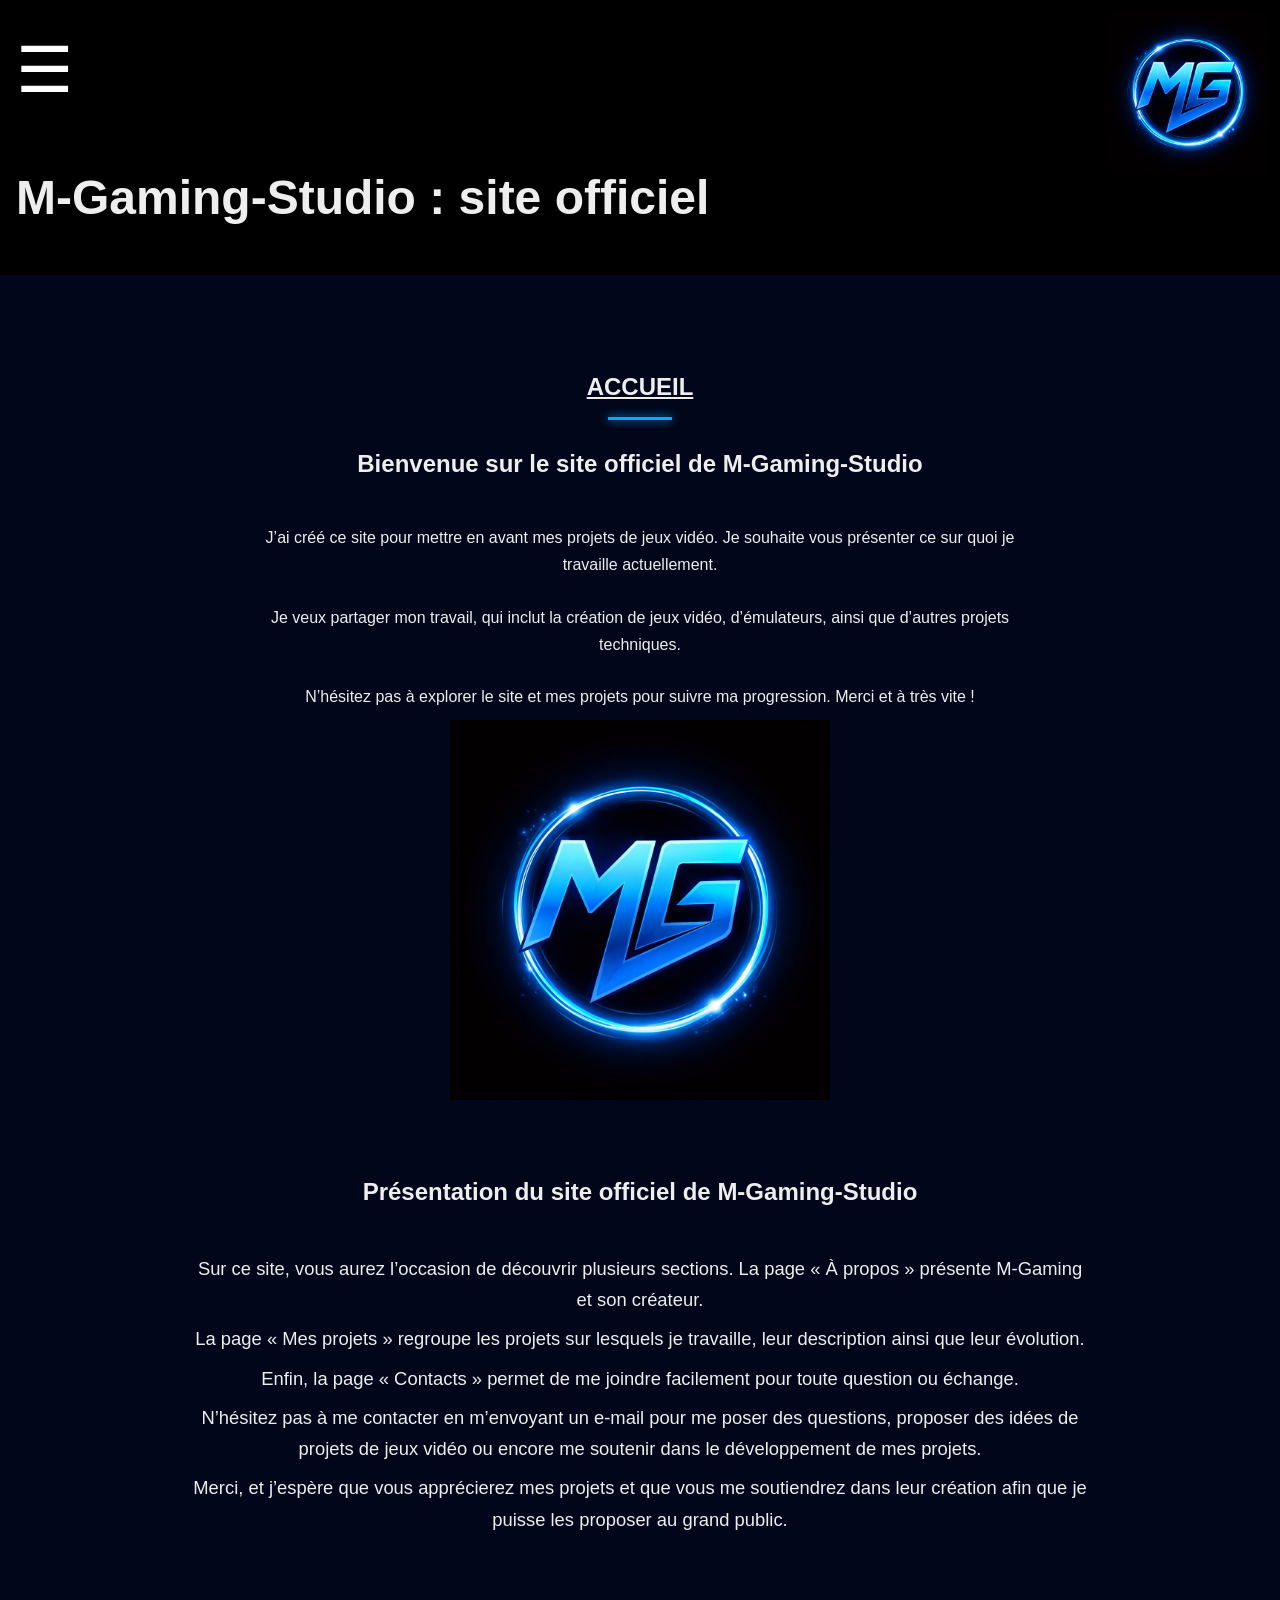
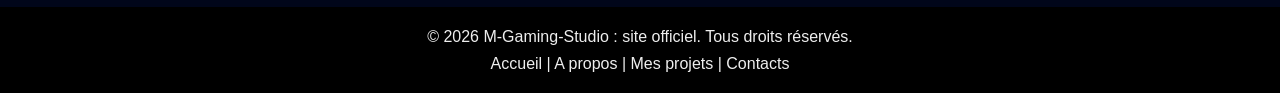
<file: index.html>
<!DOCTYPE html>
<html lang="fr">
<head>
    <meta charset="UTF-8">
    <meta name="viewport" content="width=device-width, initial-scale=1.0">
    <title>Welcome - M-Gaming-Studio</title>
    <link rel="stylesheet" href="assets/css/style.css">
    <script src="assets/js/main.js"defer></script>
</head>
<body>
<header>
    <img src="assets/img/logo.png" alt="Logo M-Gaming" class="logo-top">

    <div class="menu-toggle" onclick="toggleMenu()">
        <span></span>
        <span></span>
        <span></span>
    </div>

    <h1>M-Gaming-Studio : site officiel</h1>

    <div id="sidebar" class="sidebar">
        <a href="index.html">Accueil</a>
        <a href="about.html">A propos</a>
        <a href="projects.html">Mes Projets</a>
        <a href="contact.html">Contacts</a>
    </div>
</header>

<main>
    <div class="hero">

        <h2 class="hero-title">ACCUEIL</h2>

        <div class="hero-text">
             <h3 class="index-title">Bienvenue sur le site officiel de M-Gaming-Studio</h3>
             <p>J’ai créé ce site pour mettre en avant mes projets de jeux vidéo. Je souhaite vous présenter ce sur quoi je travaille actuellement.</p>
             <p>Je veux partager mon travail, qui inclut la création de jeux vidéo, d’émulateurs, ainsi que d’autres projets techniques.</p>
             <p>N’hésitez pas à explorer le site et mes projets pour suivre ma progression. Merci  et à très vite !</p> 
        </div>

        <div class="hero-row">
            <img src="assets/img/logo.png" class="logo-side">  
        </div>   

        <div class="presentation">
             <h4 class="index-title"> Présentation du site officiel de M-Gaming-Studio</h4>
             <p>Sur ce site, vous aurez l’occasion de découvrir plusieurs sections. La page « À propos » présente M-Gaming et son créateur.</p>
             <p>La page « Mes projets » regroupe les projets sur lesquels je travaille, leur description ainsi que leur évolution.</p> 
             <p>Enfin, la page « Contacts » permet de me joindre facilement pour toute question ou échange.</p>
             <p>N’hésitez pas à me contacter en m’envoyant un e-mail pour me poser des questions, proposer des idées de projets de jeux vidéo ou encore me soutenir dans le développement de mes projets.</p>
             <p>Merci, et j’espère que vous apprécierez mes projets et que vous me soutiendrez dans leur création afin que je puisse les proposer au grand public.</p>
        </div>
    </div>
</main>

<footer>
    <div class="footer-left">
        &copy; 2026 M-Gaming-Studio : site officiel. Tous droits réservés.
    </div>

    <div class="footer-right">
        <a href="index.html">Accueil</a> |
        <a href="about.html">A propos</a> |
        <a href="projects.html">Mes projets</a> |
        <a href="contact.html">Contacts</a>
    </div>
</footer>
</body>
</html>
</file>
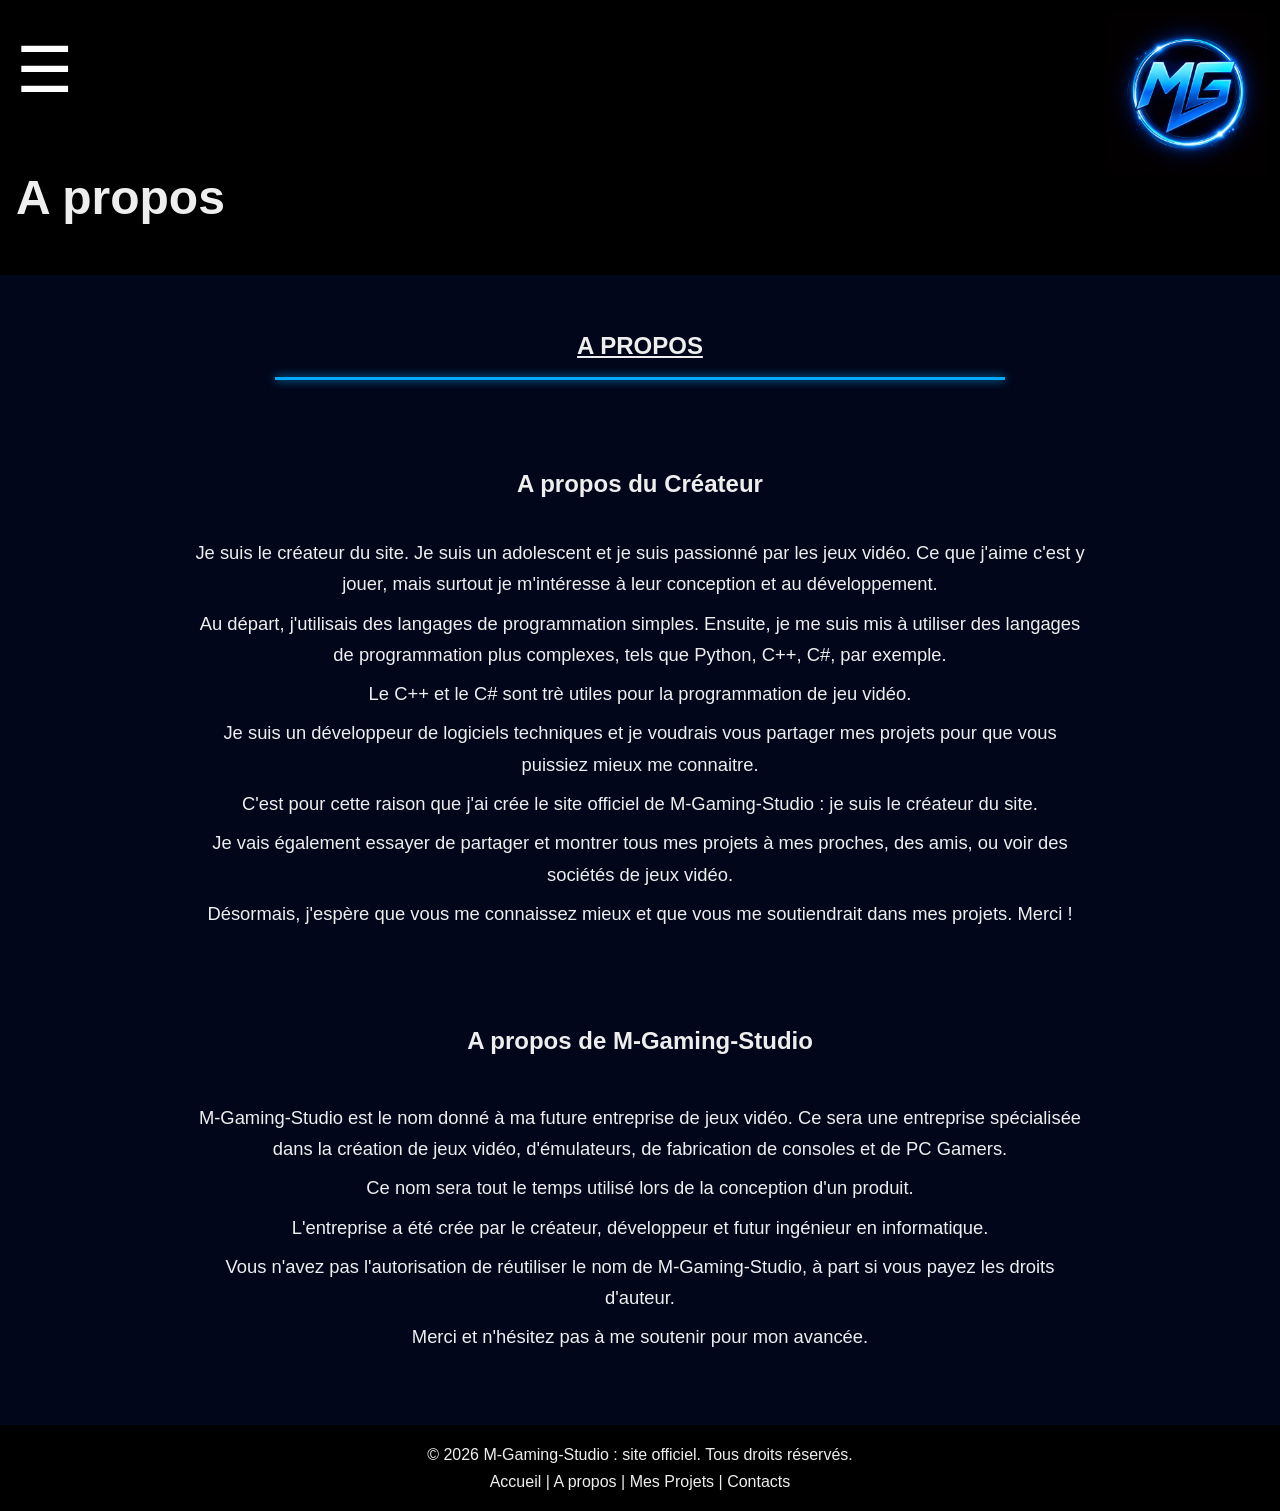
<file: about.html>
<!DOCTYPE html>
<html lang="fr">
<head>
    <meta charset="UTF-8">
    <meta name="viewport" content="width=device-width, initial-scale=1.0">
    <title>About - M-Gaming-Studio</title>
    <link rel="stylesheet" href="assets/css/style.css">
    <script src="assets/js/main.js"defer></script>
</head>
<body>
<header>
     <img src="assets/img/logo.png" alt="Logo M-Gaming" class="logo-top">

     <div class="menu-toggle" onclick="toggleMenu()">
        <span></span>
        <span></span>
        <span></span>
     </div>

    <h1>A propos</h1>

    <div id="sidebar" class="sidebar">
        <a href="index.html">Accueil</a>
        <a href="about.html">A propos</a>
        <a href="projects.html">Mes Projets</a>
        <a href="contact.html">Contacts</a>
    </div>
</header>

<main>
    <h2 class="hero-title">A PROPOS</h2>
     
    <div class="presentation">
        <h3 class="about-title">A propos du Créateur</h3>
        <p>Je suis le créateur du site. Je suis un adolescent et je suis passionné par les jeux vidéo. Ce que j'aime c'est y jouer, mais surtout je m'intéresse à leur conception et au développement.</p>
        <p>Au départ, j'utilisais des langages de programmation simples. Ensuite, je me suis mis à utiliser des langages de programmation plus complexes, tels que Python, C++, C#, par exemple.</p>
        <p>Le C++ et le C# sont trè utiles pour la programmation de jeu vidéo.</p>
        <p>Je suis un développeur de logiciels techniques et je voudrais vous partager mes projets pour que vous puissiez mieux me connaitre.</p>
        <p>C'est pour cette raison que j'ai crée le site officiel de M-Gaming-Studio : je suis le créateur du site. </p>
        <p>Je vais également essayer de partager et montrer tous mes projets à mes proches, des amis, ou voir des sociétés de jeux vidéo.</p>
        <p>Désormais, j'espère que vous me connaissez mieux et que vous me soutiendrait dans mes projets. Merci ! </p>
    </div>

    <div class="presentation">
        <h4 class="about-title">A propos de M-Gaming-Studio</h4>
        <p>M-Gaming-Studio est le nom donné à ma future entreprise de jeux vidéo. Ce sera une entreprise spécialisée dans la création de jeux vidéo, d'émulateurs, de fabrication de consoles et de PC Gamers.</p>
        <p>Ce nom sera tout le temps utilisé lors de la conception d'un produit.</p>
        <p>L'entreprise  a été crée par le créateur, développeur et futur ingénieur en informatique.</p>
        <p>Vous n'avez pas l'autorisation de réutiliser le nom de M-Gaming-Studio, à part si vous payez les droits d'auteur.</p>

        <p>Merci et n'hésitez pas à me soutenir pour mon avancée.</p>
    </div>
</main>

<footer>
    <div class="footer-left">
        &copy; 2026 M-Gaming-Studio : site officiel. Tous droits réservés.
    </div>

    <div class="footer-right">
        <a href="index.html">Accueil</a> |
        <a href="about.html">A propos</a> |
        <a href="projects.html">Mes Projets</a> |
        <a href="contact.html">Contacts</a>
    </div>
</footer>
</body>
</html>
</file>
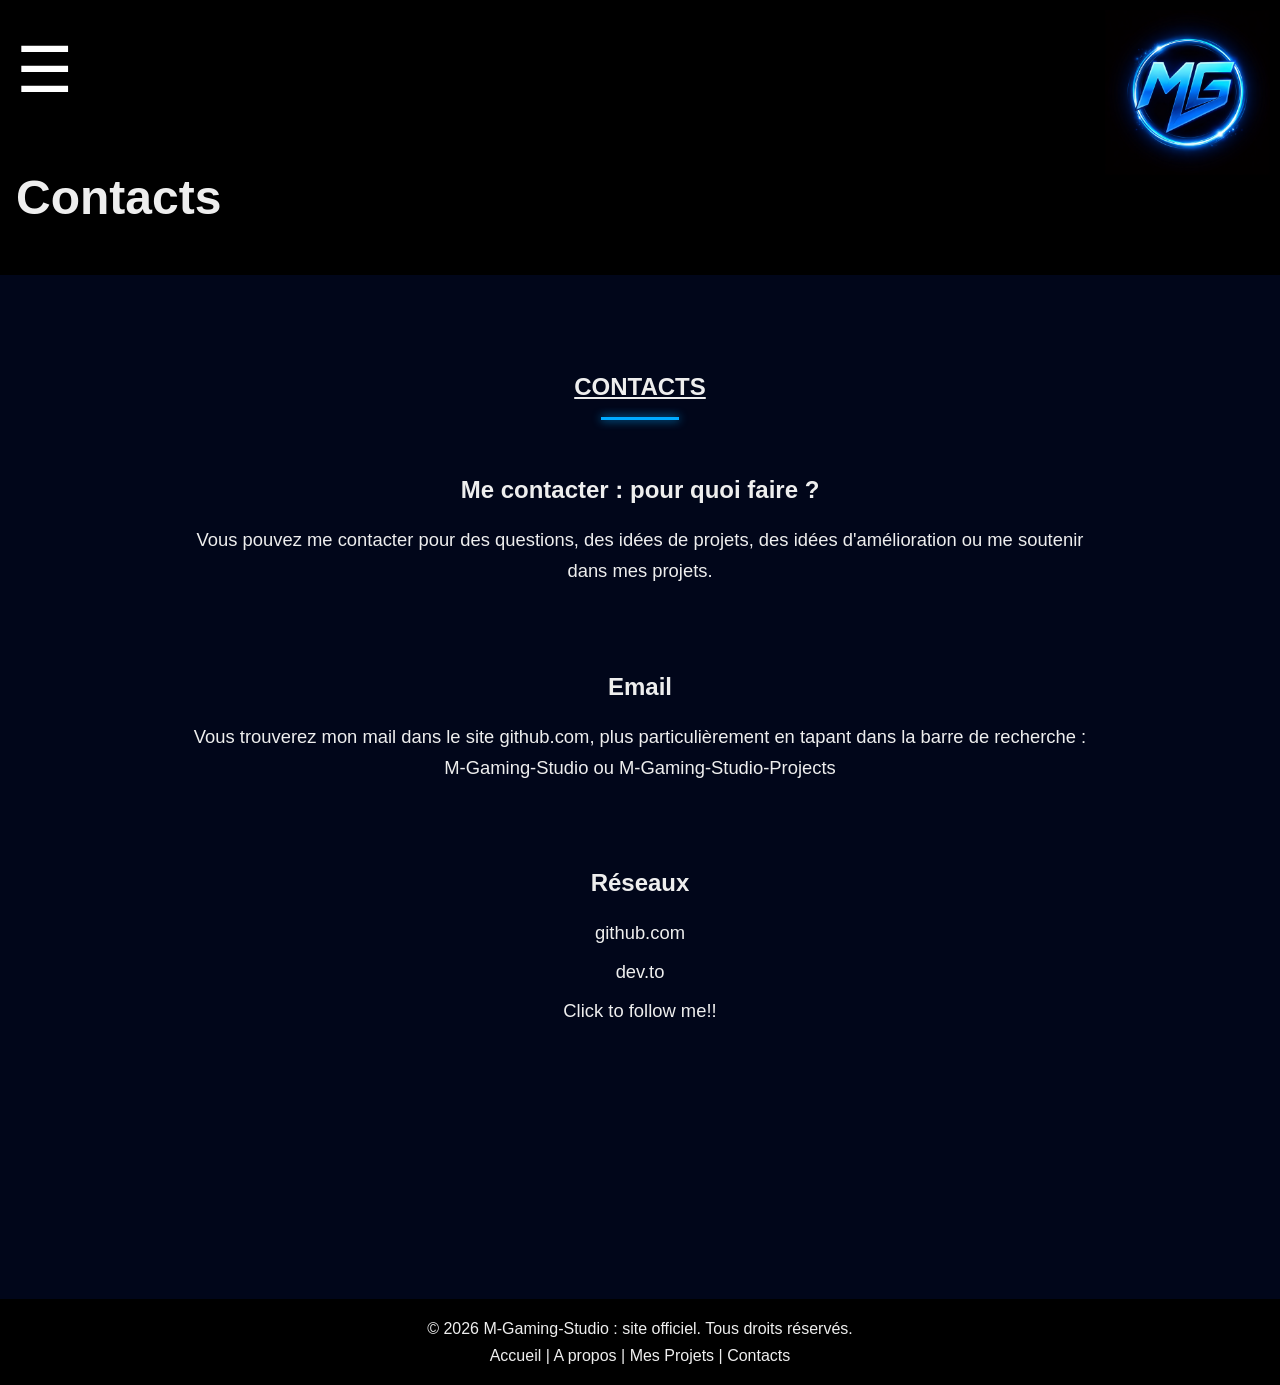
<file: contact.html>
<!DOCTYPE html>
<html lang="fr">
<head>
    <meta charset="UTF-8">
    <meta name="viewport" content="width=device-width, initial-scale=1.0">
    <title>Contacts - M-Gaming Studio</title>
    <link rel="stylesheet" href="assets/css/style.css">
    <script src="assets/js/main.js" defer></script>
</head>

<body>

<header>
    <img src="assets/img/logo.png" alt="Logo M-Gaming" class="logo-top">

    <div class="menu-toggle" onclick="toggleMenu()">
        <span></span>
        <span></span>
        <span></span>
    </div>

    <h1>Contacts</h1>

    <div id="sidebar" class="sidebar">
        <a href="index.html">Accueil</a>
        <a href="about.html">A propos</a>
        <a href="projects.html">Mes Projets</a>
        <a href="contact.html">Contacts</a>
    </div>
</header>

<main>

    <div class="hero">

        <h1 class="hero-title">CONTACTS</h1>

        <div class="presentation">
            <h2>Me contacter : pour quoi faire ?</h2>
            <p>Vous pouvez me contacter pour des questions, des idées de projets, des idées d'amélioration ou me soutenir dans mes projets.</p>
        </div>

        <div class="presentation">
            <h2>Email</h2>
            <p>Vous trouverez mon mail dans le site github.com, plus particulièrement en tapant dans la barre de recherche : M-Gaming-Studio ou M-Gaming-Studio-Projects</p>
        </div>

        <div class="presentation">
            <h2>Réseaux</h2>
            <p>github.com</p>
            <p>dev.to</p>

            <p>Click to follow me!!</p>
        </div>

    </div>

</main>

<footer>
    <div class="footer-left">
        &copy; 2026 M-Gaming-Studio : site officiel. Tous droits réservés.
    </div>

    <div class="footer-right">
        <a href="index.html">Accueil</a> |
        <a href="about.html">A propos</a> |
        <a href="projects.html">Mes Projets</a> |
        <a href="contact.html">Contacts</a>
    </div>
</footer>
</body>
</html>
</file>
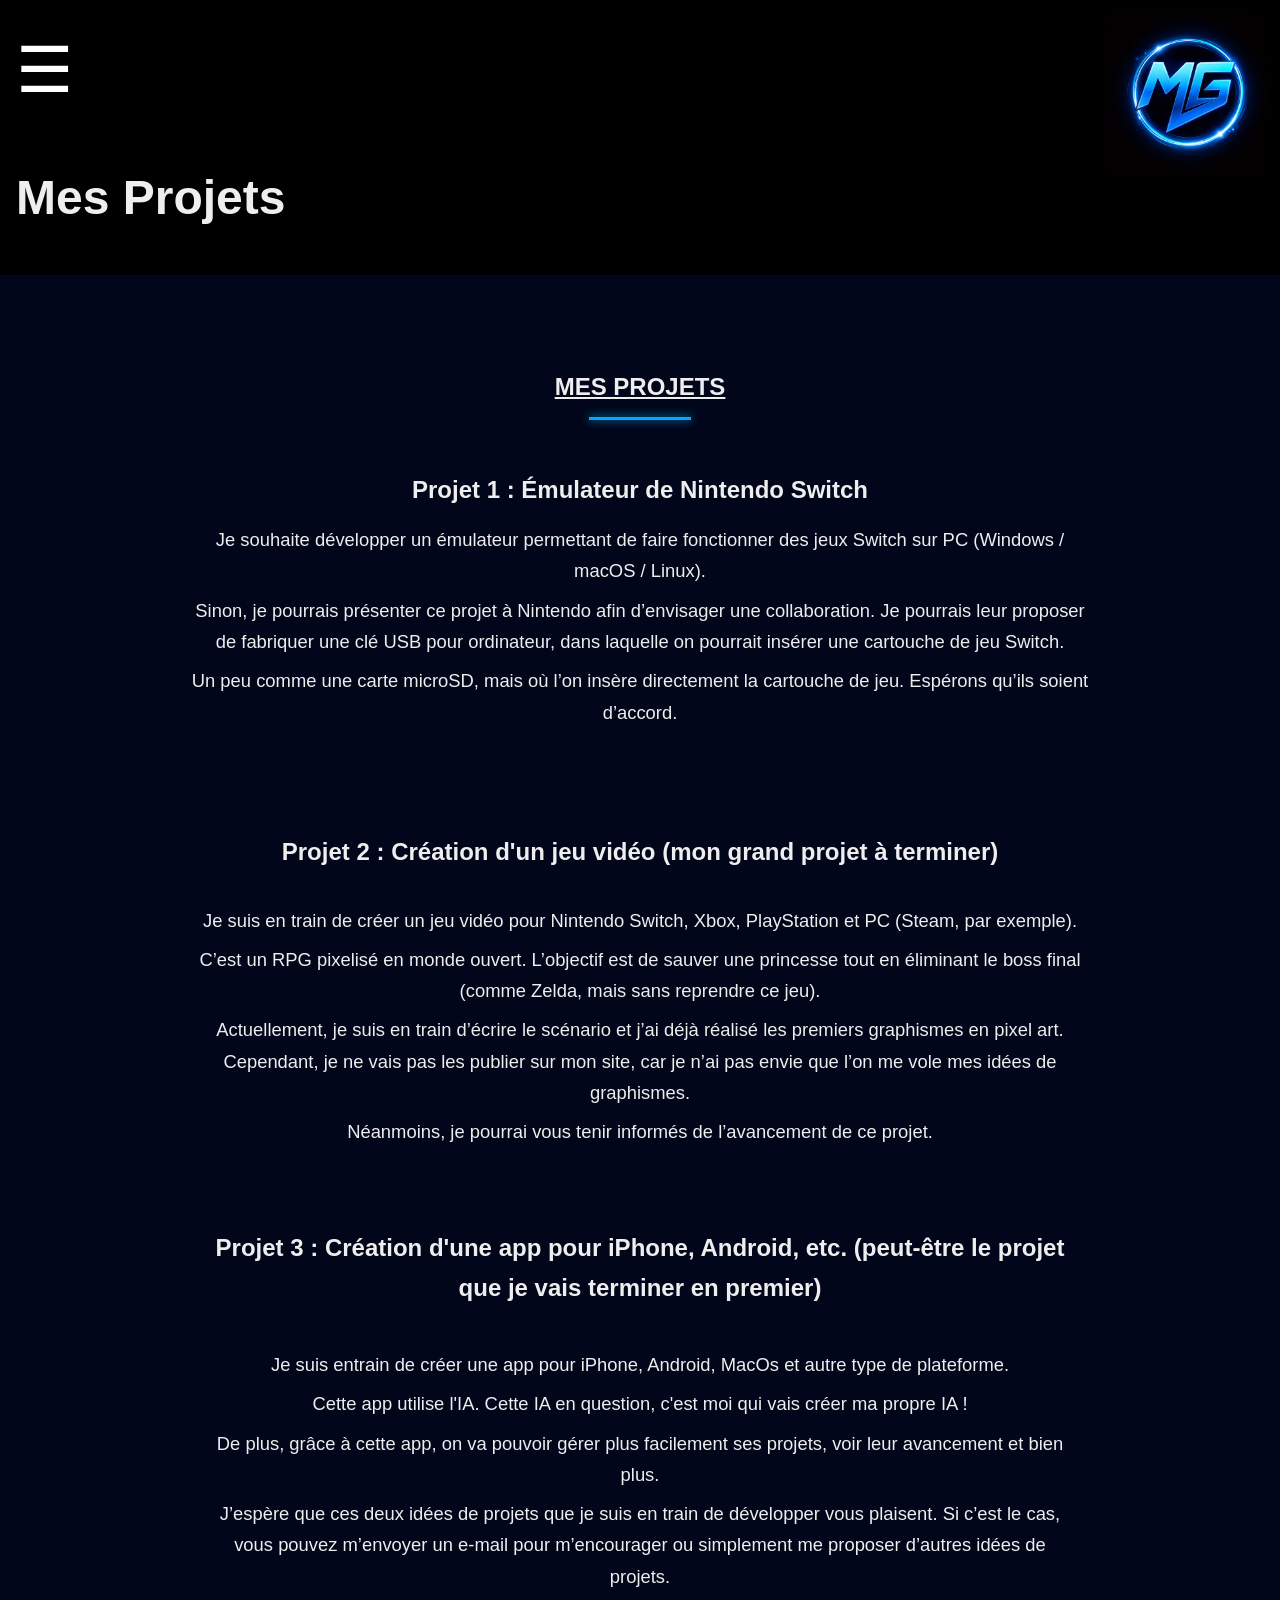
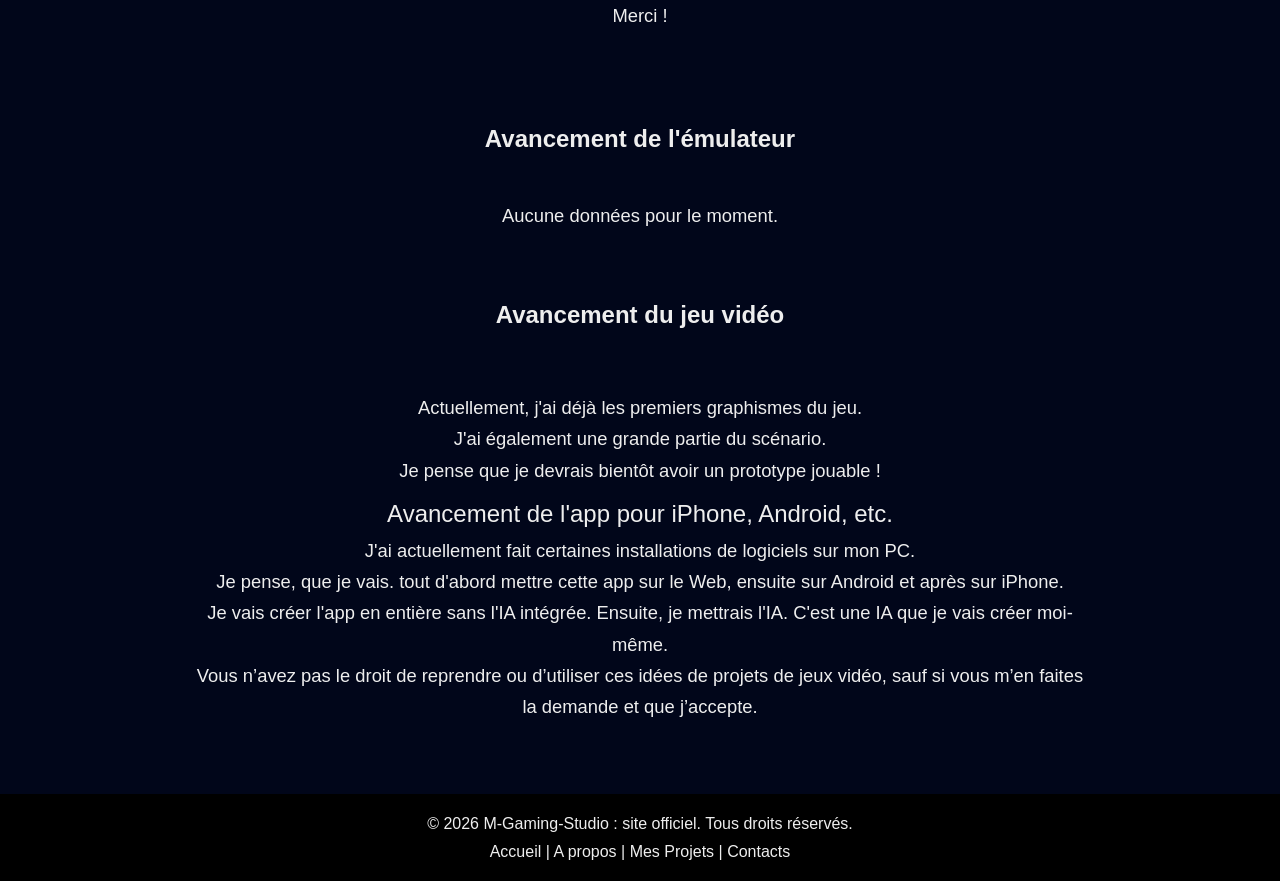
<file: projects.html>
<!DOCTYPE html>
<html lang="fr">
<head>
    <meta charset="UTF-8">
    <meta name="viewport" content="width=device-width, initial-scale=1.0">
    <title>Projects - M-Gaming-Studio</title>
    <link rel="stylesheet" href="assets/css/style.css">
    <script src="assets/js/main.js" defer></script>
</head>

<body>

<header>
    <img src="assets/img/logo.png" alt="Logo M-Gaming" class="logo-top">

    <div class="menu-toggle" onclick="toggleMenu()">
        <span></span>
        <span></span>
        <span></span>
    </div>

    <h1>Mes Projets</h1>

    <div id="sidebar" class="sidebar">
        <a href="index.html">Accueil</a>
        <a href="about.html">A propos</a>
        <a href="projects.html">Mes Projets</a>
        <a href="contact.html">Contacts</a>
    </div>
</header>

<main>

    <div class="hero">

        <h1 class="hero-title">MES PROJETS</h1>

        <div class="presentation">
            <h2 class="project-title">Projet 1 : Émulateur de Nintendo Switch</h2>
            <p>Je souhaite développer un émulateur permettant de faire fonctionner des jeux Switch sur PC (Windows / macOS / Linux).</p>
            <p>Sinon, je pourrais présenter ce projet à Nintendo afin d’envisager une collaboration. Je pourrais leur proposer de fabriquer une clé USB pour ordinateur, dans laquelle on pourrait insérer une cartouche de jeu Switch.</p>
            <p>Un peu comme une carte microSD, mais où l’on insère directement la cartouche de jeu. Espérons qu’ils soient d’accord.</p>
        </div>

        
        <div class="presentation">
            <h3 class="project-title">Projet 2 : Création d'un jeu vidéo (mon grand projet à terminer)</h3>
            <p>Je suis en train de créer un jeu vidéo pour Nintendo Switch, Xbox, PlayStation et PC (Steam, par exemple).</p>
            <p>C’est un RPG pixelisé en monde ouvert. L’objectif est de sauver une princesse tout en éliminant le boss final (comme Zelda, mais sans reprendre ce jeu).</p>
            <p>Actuellement, je suis en train d’écrire le scénario et j’ai déjà réalisé les premiers graphismes en pixel art. Cependant, je ne vais pas les publier sur mon site, car je n’ai pas envie que l’on me vole mes idées de graphismes.</p>
            <p>Néanmoins, je pourrai vous tenir informés de l’avancement de ce projet.</p>

        <div class="presentation">
            <h4 class="project-title">Projet 3 : Création d'une app pour iPhone, Android, etc. (peut-être le projet que je vais terminer en premier)</h4>
            <p>Je suis entrain de créer une app pour iPhone, Android, MacOs et autre type de plateforme.</p>
            <p>Cette app utilise l'IA. Cette IA en question, c'est moi qui vais créer ma propre IA !</p>
            <p>De plus, grâce à cette app, on va pouvoir gérer plus facilement ses projets, voir leur avancement et bien plus.</p>

            <p>J’espère que ces deux idées de projets que je suis en train de développer vous plaisent. Si c’est le cas, vous pouvez m’envoyer un e-mail pour m’encourager ou simplement me proposer d’autres idées de projets.</p>
            <p>Merci !</p>
        </div>

        <div class="avancement">
            <h5 class="project-progress-title">Avancement de l'émulateur</h5>
            <p>Aucune données pour le moment.</p>
        </div>

        <div class="avancement">
            <h6 class="project-progress-title">Avancement du jeu vidéo</h6>
            <p>Actuellement, j'ai déjà les premiers graphismes du jeu.</p>
            <p>J'ai également une grande partie du scénario.</p>
            <p>Je pense que je devrais bientôt avoir un prototype jouable !</p>
        </div>

        <div class="avancement">
            <h7 class="project-progress-title">Avancement de l'app pour iPhone, Android, etc.</h7>
            <p>J'ai actuellement fait certaines installations de logiciels sur mon PC.</p>
            <p>Je pense, que je vais. tout d'abord mettre cette app sur le Web, ensuite sur Android et après sur iPhone.</p>
            <p>Je vais créer l'app en entière sans l'IA intégrée. Ensuite, je mettrais l'IA. C'est une IA que je vais créer moi-même.</p>

        <div class="droit">
            <h8 Droits d'auteur ou demande d'utiliser certains de mes assets</h8>
            <p>Vous n’avez pas le droit de reprendre ou d’utiliser ces idées de projets de jeux vidéo, sauf si vous m’en faites la demande et que j’accepte.</p>
        </div>
    </div>

</main>

<footer>
    <div class="footer-left">
        &copy; 2026 M-Gaming-Studio : site officiel. Tous droits réservés.
    </div>

    <div class="footer-right">
        <a href="index.html">Accueil</a> |
        <a href="about.html">A propos</a> |
        <a href="projects.html">Mes Projets</a> |
        <a href="contact.html">Contacts</a>
    </div>
</footer>
</body>
</html>
</file>
<file: assets/css/style.css>
* {
    animation: none;
    transform: none;
}

html, body {
    height: 100%;
    margin: 0;
}

html {
    -webkit-text-size-adjust: 100%;
}

body {
    overflow-x: hidden;
}

@media (max-width: 768px) {

    .logo-top {
        height: 45px;
    }

    .menu-toggle {
        position: absolute;
        top: 15px;
        left: 15px;
    }

    .sidebar {
        width: 70%;
    }

    main {
        padding: 20px;
        font-size: 15px;
    }

    h1 {
        font-size: 1.8em;
    }

    h2 {
        font-size: 1.4em;
    }
}

@media (min-width: 768px) and (max-width: 1024px) {

    .logo-top {
        height: 60px;
    }

    .sidebar {
        width: 300px;
    }

    main {
        padding: 30px;
    }
}

body {
    font-family: Arial, sans-serif;
    margin: 0;
    background: #01061a;
    color: #eee;
    font-size: 16px;
    line-height: 1.7;
}

@keyframes slideDown {
    from {
        opacity: 0;
        transform: translateY(-25px);
    }
    to {
        opacity: 1;
        transform: translateY(0);
    }
}

@keyframes fadeZoom {
    from {
        opacity: 0;
        transform: scale(0.9) translateY(-20px);
    }
    to {
        opacity: 1;
        transform: scale(1) translateY(0);
    }
}

.hero {
    min-height: 100vh;
    display: flex;
    flex-direction: column;
    align-items: center;
    justify-content: flex-start;
    padding-top: 60px; 
    text-align: center;
}

.hero-text {
    display: flex;
    flex-direction: column;
    gap: 15px;
    max-width: 800px;
}

.hero-row {
    display: flex;
    justify-content: center;
    align-items: center;
    gap: 20px;
}

.hero-title {
    font-size: 1.5em;
    margin-bottom: 40px;
    text-align: center;
    position: relative;
    text-decoration: underline;
}

.hero-title::after {
    content: "";
    display: block;
    width: 60%;
    height: 3px;
    background: #00aaff;
    margin: 10px auto 0;
    box-shadow: 0 0 10px #00aaff;
}

.about-title {
    font-size: 1.5em; 
}

.project-title {
    font-size: 1.5em;
}

.project-progress-title {
    font-size: 1.5em;
}

.index-title {
    font-size: 1.5em;
}

.logo-side {
    width: 380px;
    height: auto;
    display: block;
    transform: none;
    animation: none;
}

.hero h1 {
    margin: 0;
    margin-bottom: 10px;
}

.hero p {
    margin: 0;
    margin-bottom: 10px;
}

h1 {
    font-size: 3em;
    margin-bottom: 20px;
    animation: slideDown 0.7s ease-out;
}

.hero h2 {
    margin: 0;
}

.presentation {
    max-width: 900px;
    margin: 20px auto;
    padding: 20px;
    text-align: center;
    display: flex;
    flex-direction: column;
    gap: 8px;
}

.presentation {
    animation: slideDown 0.8s ease-out;
}

.presentation h2 {
    margin: 0;
    font-size: 1.5em;
    font-weight: bold;
    margin-bottom: 5px;
}

.presentation p {
    margin: 0;
    font-size: 1.15em;
    line-height: 1.7;
}

.avancement {
    animation: slideDown 0.8s ease-out;
}



header {
    background: #000000;
    padding: 1em;
    animation: slideDown 0.6s ease-out;
}

.menu-toggle {
    color: white;
    cursor: pointer;
}

.menu-toggle::before {
    content: "☰";
    font-size: 4em;
    color: white;
    cursor: pointer;
}

.menu-toggle::before {
    content: "☰";
}

.menu-toogle.open::after {
    content: "☰";
}

.sidebar {
    position: fixed;
    top: 0;
    left: -250px;
    width: 250px;
    height: 100%;
    background: #000;
    padding-top: 60px;

    display: flex;
    flex-direction: column;

    transition: left 0.3s ease;
    z-index: 2000;
}

.sidebar.active {
    left: 0;
}

.sidebar a {
    color: white;
    text-decoration: none;
    padding: 15px 20px;
    font-size: 1.2em;
    transition: 0.3s;
}

.sidebar a:hover {
    background: #00aaff;
}

.logo-top {
  position: absolute;
  top: 10px;
  right: 10px;
  height: 165px;
  width: auto;
  z-index: 1000;
  transition: opacity 0.3s ease;
}

header img {
  height: 60px;
  width: auto;
}

nav a {
    position: relative;
    transition: all 0.3s ease;
    margin: 3.5px;
}

nav a::after {
    content: "";
    position: absolute;
    left: 0;
    bottom: -5px;
    width: 0%;
    height: 2px;
    background: #00aaff;
    transition: 0.3s;
}

nav a:visited {
    color: white;
    text-decoration: none;
}

nav a:hover {
    color: #00aaff;
}

nav a:active {
    color: #00aaff;
}

nav a:hover::after {
     width: 100%;
}

main {
    padding: 2em;
    animation: slideDown 0.9s ease-out;
}

section {
    margin-bottom: 2em;
    padding: 1.2em;
    background: #130468;
    border-radius: 10px;
    animation: slideDown 1s ease-out;
}

footer  {
    text-align: center;
    padding: 1em;
    background: #000000;
    animation: slideDown 1.2s ease-out;
    flex-wrap: wrap;
}

footer a {
    color: #eee;
    text-decoration: none;
}

footer a:visited {
    color: #eee;
}

footer a:active {
    color: #00aaff;
}

footer-left {
    color: #eee;
}

footer-right a {
    color: #eee;
    text-decoration: none;
    margin-left: 10px;
}

footer-right a:hover {
    text-decoration: underline;
    color: #00aaff;
}
</file>
